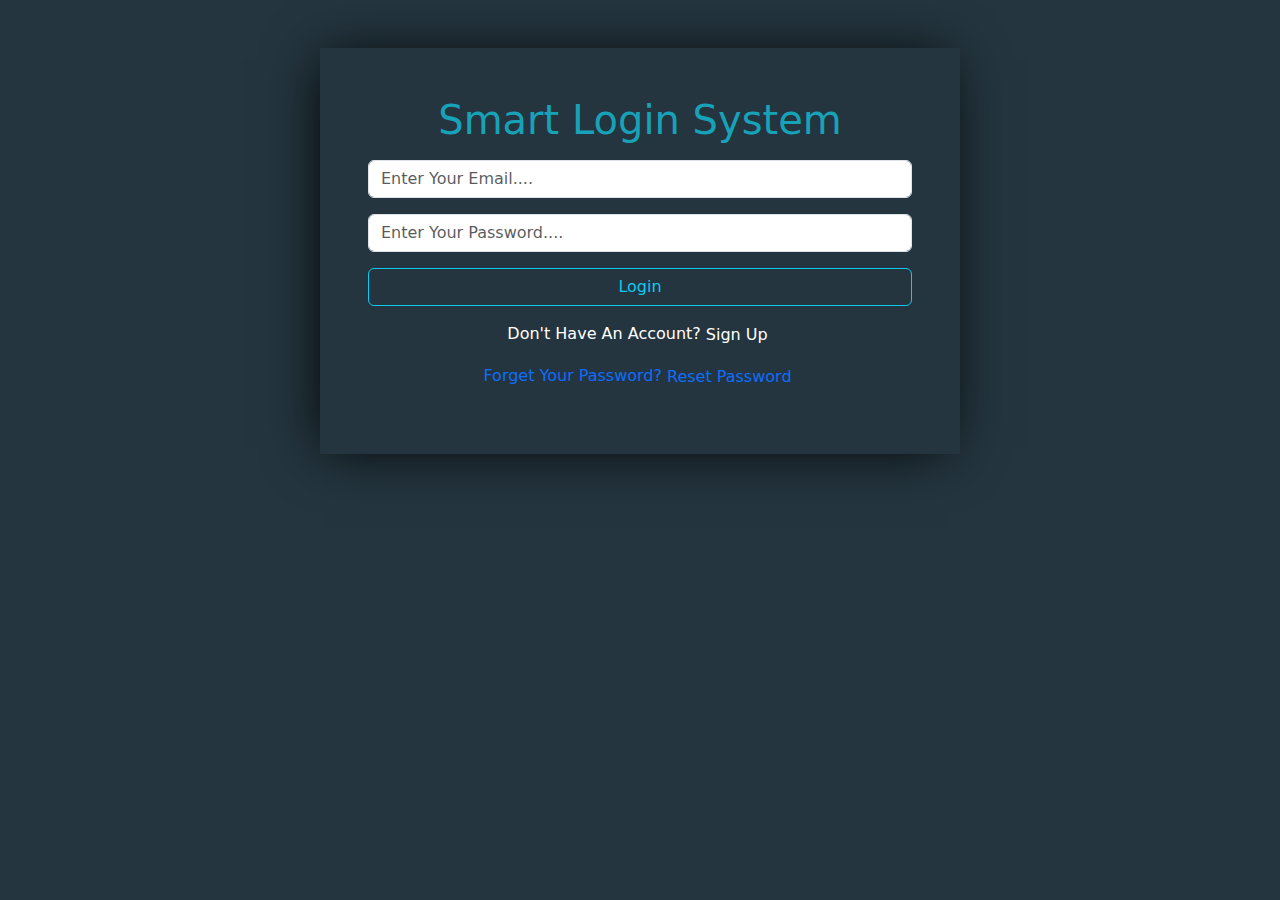
<file: index.html>
<!DOCTYPE html>
<html lang="en">
<head>
    <meta http-equiv="Content-Type" content="text/html;charset=UTF-8" />
    <meta name="viewport" content="width=device-width, initial-scale=1.0" />
    <title>Login</title>
    <!-- Css Links -->
    <link rel="import" href="html/logged.html" />
    <link rel="import" href="html/signup.html" />
    <link rel="stylesheet" href="css/all.min.css" />
    <link rel="stylesheet" href="css/bootstrap.min.css" />
    <link rel="stylesheet" href="css/style.css" />
</head>
<body>
    <div
    id="loginForm"
    class="mx-auto mt-5 p-5 w-50"
    >
    <h1>Smart Login System</h1>
    <input
        class="form-control"
        type="email"
        name="loginEmail"
        id="loginEmail"
        placeholder="Enter Your Email...."
    />
    <input
        class="form-control"
        type="password"
        name="loginPassword"
        id="loginPassword"
        placeholder="Enter Your Password...."
    />
    <label id="loginAlert" for="loginButton" class="alert alert-danger w-100 d-none">incorrect email or password</label>
    <button
        id="loginButton"
        class="btn btn-outline-info w-100"
        type="submit"
        >
        Login
    </button>
    <p class="text-white d-flex justify-content-center">
        Don't Have An Account?
        <button class="btn btn-link text-white py-0 px-1" id="goingSignupButton">Sign Up</button>
    </p>
    <p class="text-primary d-flex justify-content-center">
        Forget Your Password?
        <button class="btn btn-link text-primary py-0 px-1" id="goingForgetButton">Reset Password</button>
    </p>
    </div>
    <!-- Js Links -->
    <script src="js/all.min.js"></script>
    <script src="js/bootstrap.bundle.min.js"></script>
    <script src="js/index.js"></script>
</body>
</html>
</file>
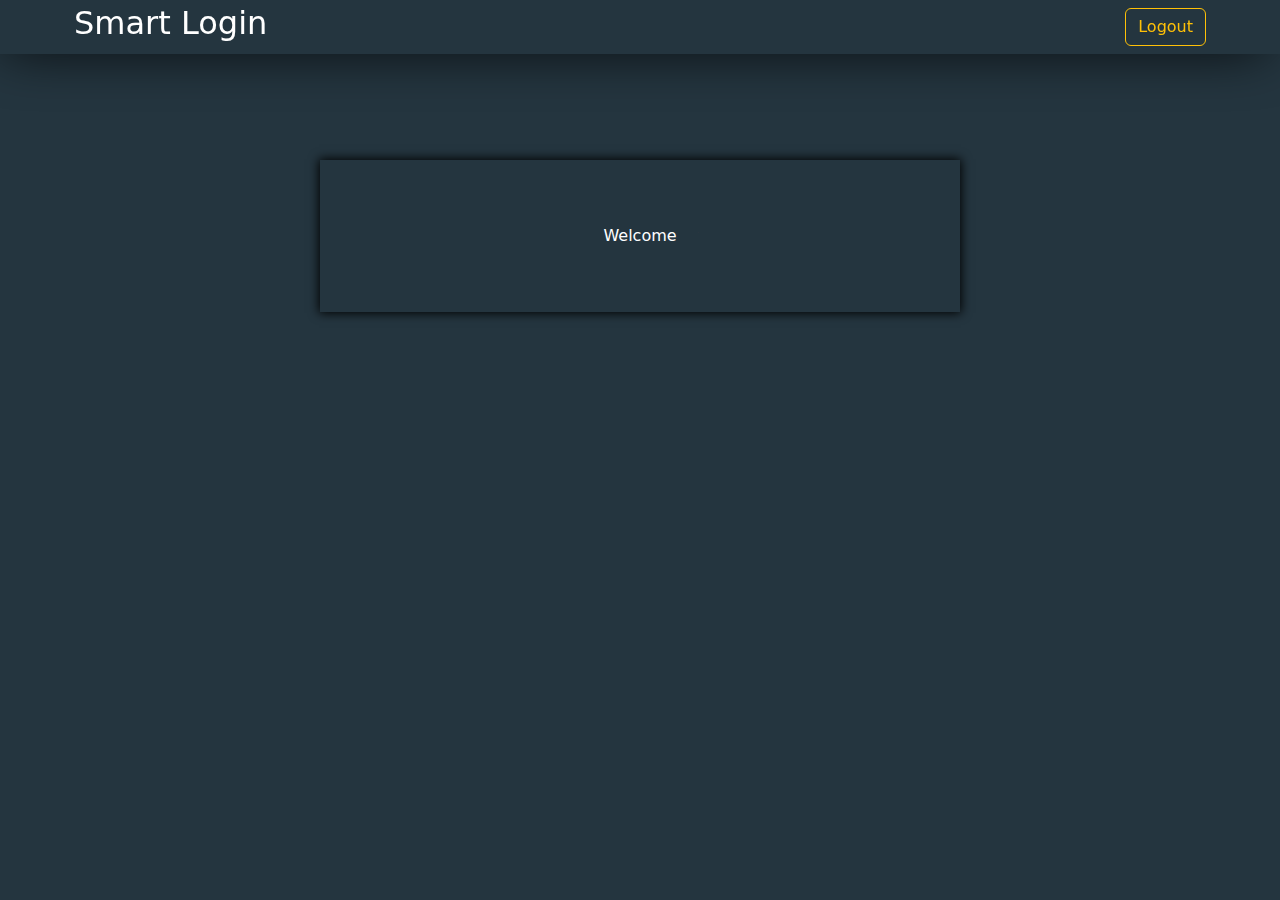
<file: html/logged.html>
<!DOCTYPE html>
<html lang="en">
    <head>
        <meta http-equiv="Content-Type" content="text/html;charset=UTF-8">
        <meta name="viewport" content="width=device-width, initial-scale=1.0">
        <title>logged</title>
        <!-- Css Links -->
        <link rel="import" href="../index.html" />
        <link rel="stylesheet" href="../css/all.min.css">
        <link rel="stylesheet" href="../css/bootstrap.min.css">
        <link rel="stylesheet" href="../css/style.css">
    </head>
<body>
    <div id="logged">
        <nav class="fixed-top w-100  ">
                <div class="container d-flex align-items-center p-1 justify-content-between">
                    <h2>Smart Login</h2>
                    <button class="btn btn-outline-warning" type="submit" id="logoutButton" onclick="logoutClick()">Logout</button>        
                </div>
        </nav>
        <div class="welcomeName shadow shadow-lg text-white p-5 ">
            <p>Welcome <span id="loggedName">User</span></p>
        </div>
    </div>
    <!-- Js Links -->
    <script src="../js/all.min.js"></script>
    <script src="../js/bootstrap.bundle.min.js"></script>
    <script src="../js/logged.js"></script>
</body>
</html>
</file>
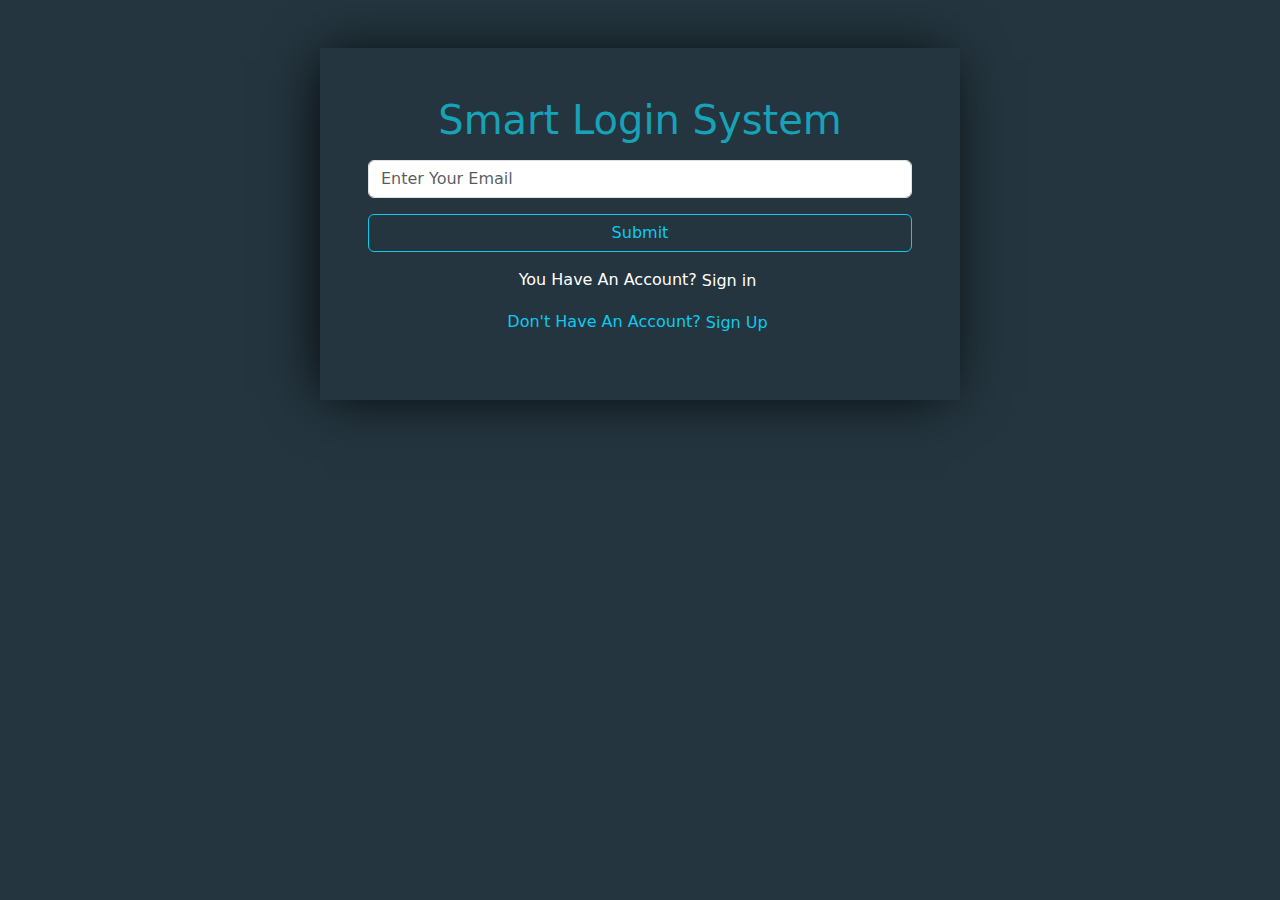
<file: html/reset.html>
<!DOCTYPE html>
<html lang="en">
<head>
<meta http-equiv="Content-Type" content="text/html;charset=UTF-8" />
<meta name="viewport" content="width=device-width, initial-scale=1.0" />
<title>Forget Password</title>
<!-- Css Links -->
<link rel="import" href="../index.html" />
<link rel="import" href="signup.html" />
<link rel="stylesheet" href="../css/all.min.css">
<link rel="stylesheet" href="../css/bootstrap.min.css">
<link rel="stylesheet" href="../css/style.css">
</head>
<body>
    <div id="forgetForm" class="mx-auto mt-5 p-5 w-50">
        <h1>Smart Login System</h1>
        <div id="userName" class="d-none">
            <input
            class="form-control"
            type="text"
            name="signUpName"
            id="signUpName"
            placeholder="Enter Your Name"
            />
        </div>
    <div id="userEmail">        
    <input
    class="form-control"
    type="email"
    name="forgetEmail"
    id="forgetEmail"
    placeholder="Enter Your Email"
    />
    <label id="userEmailAlert" for="forgetEmail" class="alert alert-danger w-100 d-none">Wrong Email !!! <br>You Should Write A Correct Email Such As 'example@abc.com'</label>
    </div>
    <div id="userPassword">        
    <input
    class="form-control d-none"
    type="password"
    name="forgetPassword"
    id="forgetPassword"
    placeholder="Enter Your Password"
    />
    <label id="userPasswordAlert" for="forgetPassword" class="alert alert-danger w-100 d-none">Write A Correct Password 'Minimum "8" characters, at least "1" letter and "1" number'</label>
    </div>
    <label id="signupAlert" for="submitButton" class="alert alert-danger w-100 d-none">All inputs is required</label>

    <button
    class="btn btn-outline-info w-100"
    type="submit"
    id="submitButton"
    >
    Submit
    </button>   
     <button
    class="btn btn-outline-info w-100 d-none"
    type="submit"
    id="updateButton"
    >
    Update
    </button>
    <p class="text-white d-flex justify-content-center">
    You Have An Account?
    <button class="btn btn-link text-white py-0 px-1" id="goingSigninButton">
        Sign in
    </button>
    </p>
    <p class="text-info d-flex justify-content-center">
        Don't Have An Account?
        <button class="btn btn-link text-info py-0 px-1" id="goingSignupButton">Sign Up</button>
    </p>
    </div>
<!-- Js Links -->
<script src="../js/all.min.js"></script>
<script src="../js/bootstrap.bundle.min.js"></script>
<script src="../js/reset.js"></script>
</body>
</html>
</file>
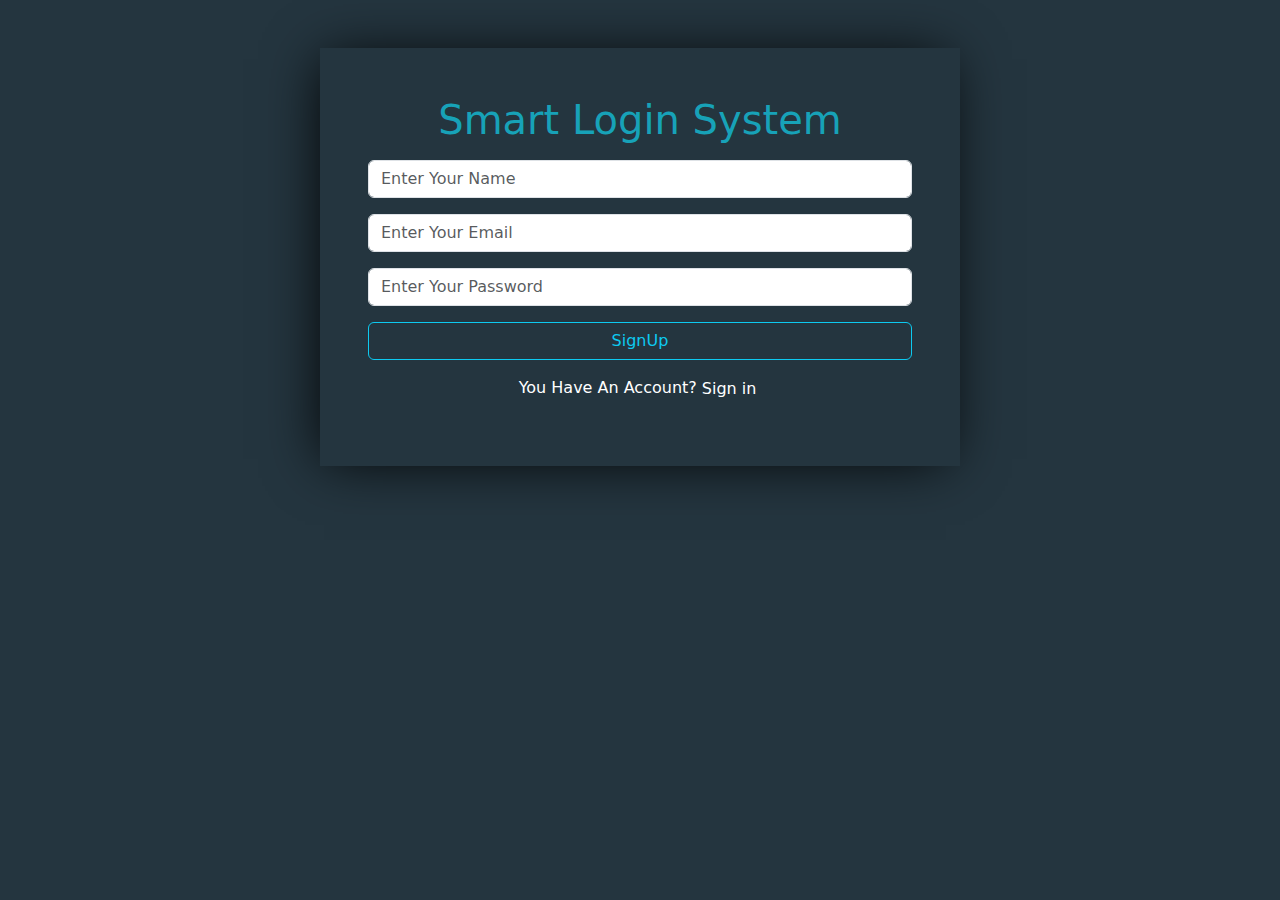
<file: html/signup.html>
<!DOCTYPE html>
<html lang="en">
<head>
<meta http-equiv="Content-Type" content="text/html;charset=UTF-8" />
<meta name="viewport" content="width=device-width, initial-scale=1.0" />
<title>signup</title>
<!-- Css Links -->
<link rel="import" href="../index.html" />
<link rel="stylesheet" href="../css/all.min.css">
<link rel="stylesheet" href="../css/bootstrap.min.css">
<link rel="stylesheet" href="../css/style.css">
</head>
<body>
    <div id="signupForm" class="mx-auto mt-5 p-5 w-50">
        <h1>Smart Login System</h1>
        <div id="userName">
        <input
        class="form-control"
        type="text"
        name="signUpName"
        id="signUpName"
        placeholder="Enter Your Name"
        />
        <label id="userNameAlert" for="signUpName" class="alert alert-danger w-100 d-none">You Should Write A Correct Name between 5 and 20 Characters</label>
    </div>
    <div id="userEmail">        
    <input
    class="form-control"
    type="email"
    name="signUpEmail"
    id="signUpEmail"
    placeholder="Enter Your Email"
    />
    <label id="userEmailAlert" for="signUpEmail" class="alert alert-danger w-100 d-none">You Should Write A Correct Email Such As 'example@abc.com'</label>
    </div>
    <div id="userPassword">        
    <input
    class="form-control"
    type="password"
    name="signUpPassword"
    id="signUpPassword"
    placeholder="Enter Your Password"
    />
    <label id="userPasswordAlert" for="signUpPassword" class="alert alert-danger w-100 d-none">Write A Correct Password 'Minimum "8" characters, at least "1" letter and "1" number'</label>
    </div>
    <label id="signupAlert" for="signupButton" class="alert alert-danger w-100 d-none">All inputs is required</label>

    <button
    class="btn btn-outline-info w-100"
    type="submit"
    id="signupButton"
    >
    SignUp
    </button>
    <p class="text-white d-flex justify-content-center">
    You Have An Account?
    <button class="btn btn-link text-white py-0 px-1" id="goingSigninButton">
        Sign in
    </button>
    </p>
    </div>
<!-- Js Links -->
<script src="../js/all.min.js"></script>
<script src="../js/bootstrap.bundle.min.js"></script>
<script src="../js/signup.js"></script>
</body>
</html>
</file>
<file: css/style.css>
.bg-navy-blue{
    background-color: #24353F;
}
.text-sky-blue{
    color: #17A2B8;
}
body{
    background-color: #24353F;
    text-align: center !important;
}
h1{
    color: #17A2B8;
}
h2{
    color: #fff;
}
input{
    /* background-color: transparent !important; */
    /* color: #fff !important; */
    margin-block: 1rem;
}
p{
    margin-block: 1rem;
}
#loginForm{
    box-shadow: -5px 2px 54px -9px rgba(0, 0, 0, 1) !important;
}
#loginForm p button{
    text-decoration: none !important;

}
#loginForm p button:hover{
    text-decoration: underline !important;
}
#signupForm{
    box-shadow: -5px 2px 54px -9px rgba(0, 0, 0, 1) !important;
}
#signupForm p button{
    text-decoration: none !important;

}
#signupForm p button:hover{
    text-decoration: underline !important;
}
#logged nav{
    box-shadow: -5px 2px 54px -9px rgba(0, 0, 0, 1) !important;
}
#logged .welcomeName{
    margin:10rem auto;
    width: 50%;
    box-shadow: 0 0 10px 1px #000 !important;
}
#signupForm p span:hover {
    text-decoration: underline;
}
#forgetForm{
    box-shadow: -5px 2px 54px -9px rgba(0, 0, 0, 1) !important;
}
#forgetForm p button{
    text-decoration: none !important;

}
#forgetForm p button:hover{
    text-decoration: underline !important;
}
</file>
